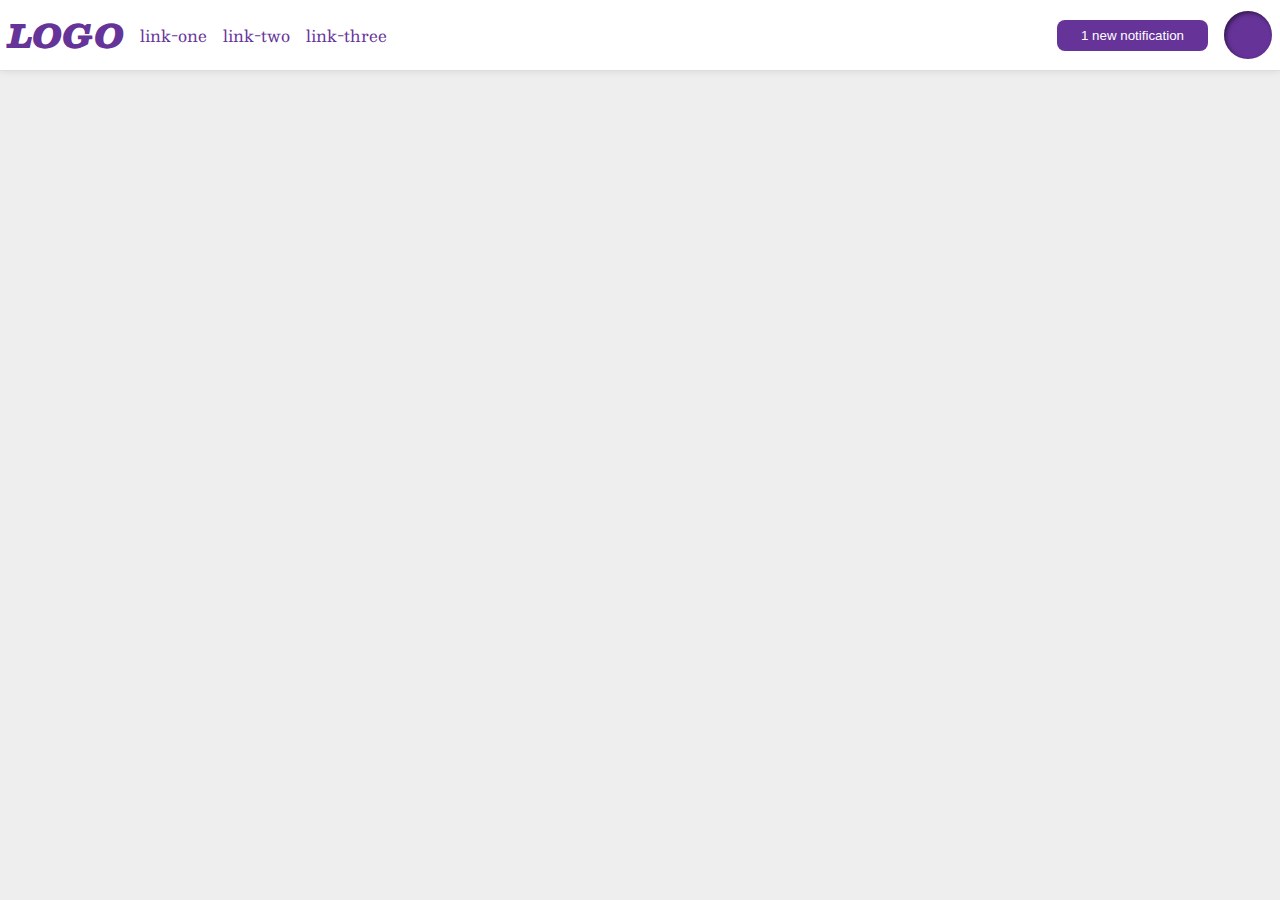
<file: foundations/flex/03-flex-header-2/index.html>
<!DOCTYPE html>
<html lang="en">
  <head>
    <meta charset="UTF-8">
    <meta http-equiv="X-UA-Compatible" content="IE=edge">
    <meta name="viewport" content="width=device-width, initial-scale=1.0">
    <title>Flex Header 2</title>
    <link rel="stylesheet" href="style.css">
  </head>
  <body>
    <div class="header">
      <div class="left-links">
        <div class="logo">
          LOGO
        </div>
        <ul class="links">
          <li><a href="https://google.com">link-one</a></li>
          <li><a href="https://google.com">link-two</a></li>
          <li><a href="https://google.com">link-three</a></li>
        </ul>
      </div>
      <div class="right-links">
        <button class="notifications">
          1 new notification
        </button>
        <div class="profile-image"></div>
      </div>
    </div>
  </body>
</html>
</file>
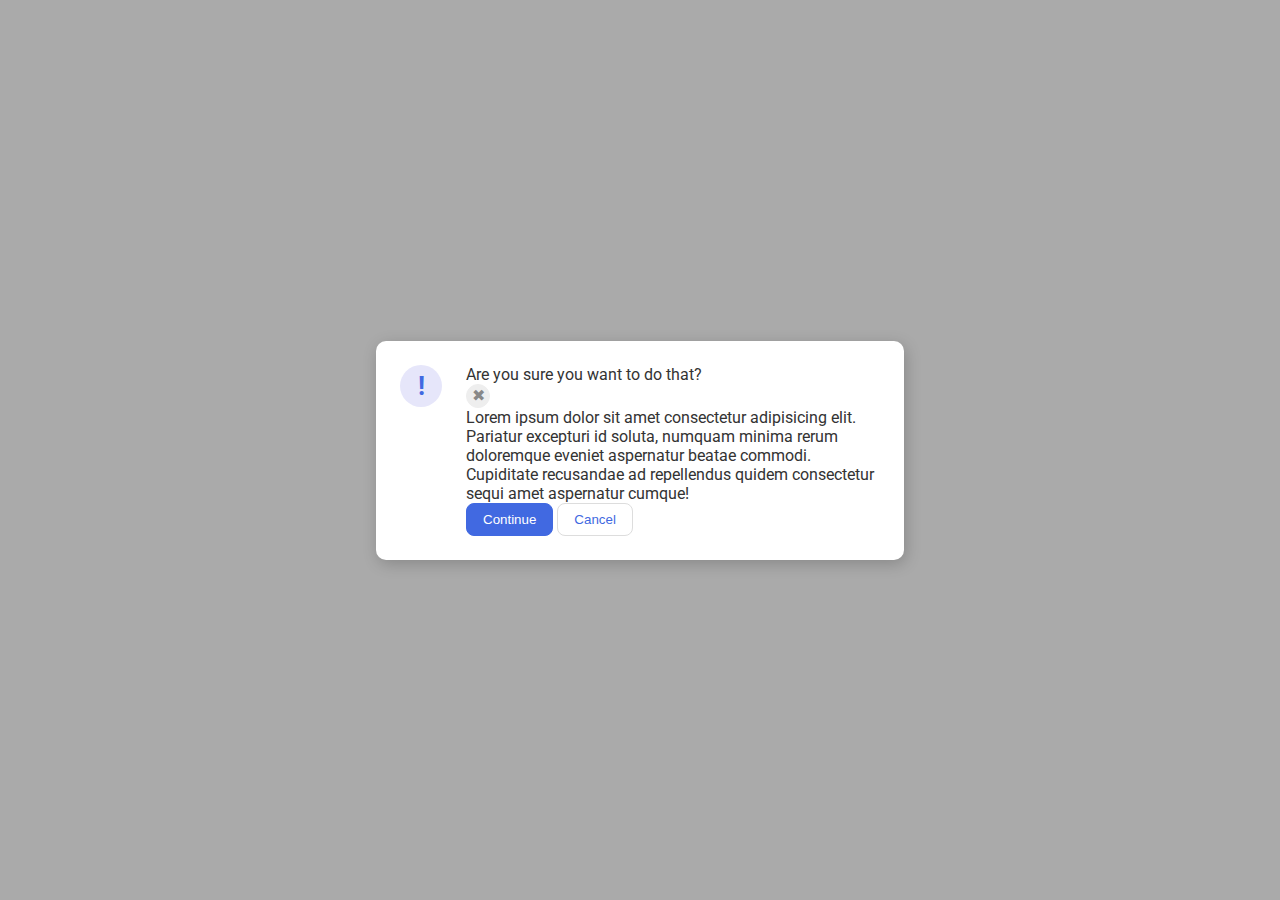
<file: foundations/flex/05-flex-modal/index.html>
<!DOCTYPE html>
<html lang="en">
  <head>
    <meta charset="UTF-8">
    <meta http-equiv="X-UA-Compatible" content="IE=edge">
    <meta name="viewport" content="width=device-width, initial-scale=1.0">
    <link rel="stylesheet" href="style.css">
    <title>Modal</title>
  </head>
  <body>
    <div class="modal">
      <div class="icon-box">
        <div class="icon">!</div>
      </div>
      <div class="main-box">
        <div class="header">Are you sure you want to do that?</div>
        <button class="close-button">✖</button>
        <div class="text">Lorem ipsum dolor sit amet consectetur adipisicing elit. Pariatur excepturi id soluta, numquam minima rerum doloremque eveniet aspernatur beatae commodi. Cupiditate recusandae ad repellendus quidem consectetur sequi amet aspernatur cumque!</div>
        <button class="continue">Continue</button>
        <button class="cancel">Cancel</button>
      </div>
    </div>
  </body>
</html>
</file>
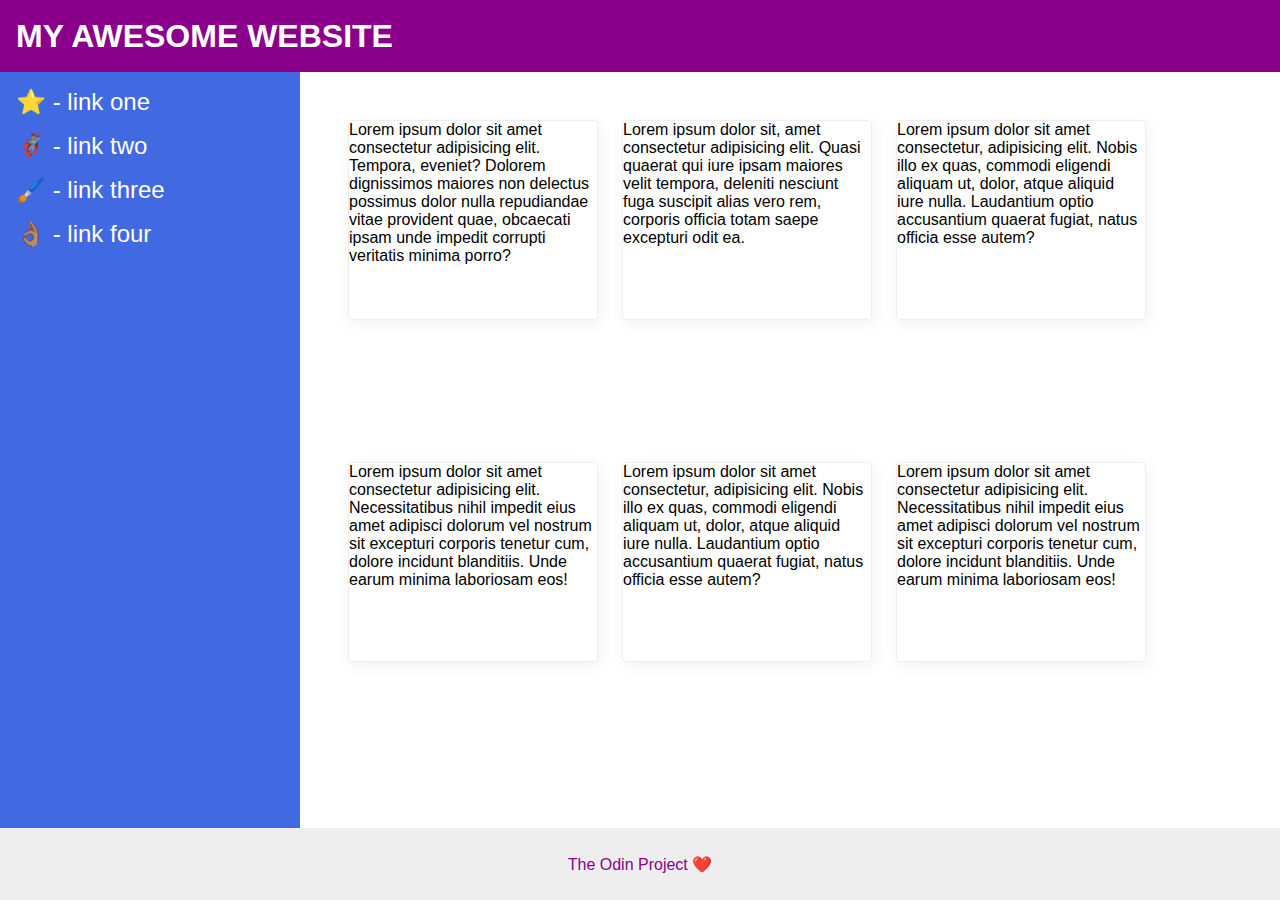
<file: foundations/flex/07-flex-layout-2/index.html>
<!DOCTYPE html>
<html lang="en">
  <head>
    <meta charset="UTF-8">
    <meta http-equiv="X-UA-Compatible" content="IE=edge">
    <meta name="viewport" content="width=device-width, initial-scale=1.0">
    <title>The Holy Grail</title>
    <link rel="stylesheet" href="style.css">
  </head>
  <body>
    <div class="header">
      <h1>MY AWESOME WEBSITE</h1>
    </div>
    <div class="center-flexbox">
      <div class="sidebar">
        <ul>
          <li><a href="#">⭐ - link one</a></li>
          <li><a href="#">🦸🏽‍♂️ - link two</a></li>
          <li><a href="#">🖌️ - link three</a></li>
          <li><a href="#">👌🏽 - link four</a></li>
        </ul>
      </div>
      <div class="card-box">
        <div class="card">Lorem ipsum dolor sit amet consectetur adipisicing elit. Tempora, eveniet? Dolorem dignissimos maiores non delectus possimus dolor nulla repudiandae vitae provident quae, obcaecati ipsam unde impedit corrupti veritatis minima porro?</div>
        <div class="card">Lorem ipsum dolor sit, amet consectetur adipisicing elit. Quasi quaerat qui iure ipsam maiores velit tempora, deleniti nesciunt fuga suscipit alias vero rem, corporis officia totam saepe excepturi odit ea.</div>
        <div class="card">Lorem ipsum dolor sit amet consectetur, adipisicing elit. Nobis illo ex quas, commodi eligendi aliquam ut, dolor, atque aliquid iure nulla. Laudantium optio accusantium quaerat fugiat, natus officia esse autem?</div>
        <div class="card">Lorem ipsum dolor sit amet consectetur adipisicing elit. Necessitatibus nihil impedit eius amet adipisci dolorum vel nostrum sit excepturi corporis tenetur cum, dolore incidunt blanditiis. Unde earum minima laboriosam eos!</div>
        <div class="card">Lorem ipsum dolor sit amet consectetur, adipisicing elit. Nobis illo ex quas, commodi eligendi aliquam ut, dolor, atque aliquid iure nulla. Laudantium optio accusantium quaerat fugiat, natus officia esse autem?</div>
        <div class="card">Lorem ipsum dolor sit amet consectetur adipisicing elit. Necessitatibus nihil impedit eius amet adipisci dolorum vel nostrum sit excepturi corporis tenetur cum, dolore incidunt blanditiis. Unde earum minima laboriosam eos!</div>
      </div>
    </div>
    <div class="footer">
      The Odin Project ❤️
    </div>
  </body>
</html>
</file>
<file: foundations/flex/03-flex-header-2/style.css>
/* this is some magical font-importing.  
you'll learn about it later. */
@import url('https://fonts.googleapis.com/css2?family=Besley:ital,wght@0,400;1,900&display=swap');

body {
  margin: 0;
  background: #eee;
  font-family: Besley, serif;
}

.header {
  background: white;
  border-bottom: 1px solid #ddd;
  box-shadow: 0 0 8px rgba(0,0,0,.1);
  
}

.profile-image {
  background: rebeccapurple;
  box-shadow: inset 2px 2px 4px rgba(0,0,0,.5);
  border-radius: 50%;
  width: 48px;
  height: 48px;
}

.logo {
  color: rebeccapurple;
  font-size: 32px;
  font-weight: 900;
  font-style: italic;
}

button {
  border: none;
  border-radius: 8px;
  background: rebeccapurple;
  color: white;
  padding: 8px 24px;
}

a {
  /* this removes the line under our links */
  text-decoration: none;
  color: rebeccapurple;
}

ul {
  list-style-type: none;
  margin:0;
  padding:0;
}

.header{
  display:flex;
  justify-content:space-between;
  padding:8px;
}

.left-links,
.right-links{
  display:flex;
  align-items:center;
  gap:16px;
  
}

.links{
  display:flex;
  gap:16px;
}
</file>
<file: foundations/flex/05-flex-modal/style.css>
@import url('https://fonts.googleapis.com/css2?family=Roboto:wght@400;700&display=swap');

html, body {
  height: 100%;
}

body {
  font-family: Roboto, sans-serif;
  margin: 0;
  background: #aaa;
  color: #333;
  /* I'll give you this one for free lol */
  display: flex;
  align-items: center;
  justify-content: center;
}

.modal {
  background: white;
  width: 480px;
  border-radius: 10px;
  box-shadow: 2px 4px 16px rgba(0,0,0,.2);
  display:flex;
  gap:24px;
  padding:24px;
}

.icon {
  color: royalblue;
  font-size: 26px;
  font-weight: 700;
  background: lavender;
  width: 42px;
  height: 42px;
  border-radius: 50%;
  display: flex;
  align-items: center;
  justify-content: center;
}

.close-button {
  background: #eee;
  border-radius: 50%;
  color: #888;
  font-weight: 400;
  font-size: 16px;
  height: 24px;
  width: 24px;
  display: flex;
  align-items: center;
  justify-content: center;
  border: 1px solid #eee;
  padding: 0;
}

button {
  cursor: pointer;
  padding: 8px 16px;
  border-radius: 8px;
}

button.continue {
  background: royalblue;
  border: 1px solid royalblue;
  color: white;
}

button.cancel {
  background: white;
  border: 1px solid #ddd;
  color: royalblue;
}

}
</file>
<file: foundations/flex/07-flex-layout-2/style.css>
*{
  margin:0;
  padding:0;
  box-sizing:border-box;
}

body {
  font-family: -apple-system, BlinkMacSystemFont, 'Segoe UI', Roboto, Oxygen, Ubuntu, Cantarell, 'Open Sans', 'Helvetica Neue', sans-serif;
  margin: 0;
  min-height: 100vh;
  display:flex;
  flex-direction:column;
  justify-content:space-between;
}

.header {
  height: 72px;
  background: darkmagenta;
  color: white;
  display:flex;
  align-items:center;
  font-weight:900;
  padding: 0 16px;
  
}

.footer {
  height: 72px;
  background: #eee;
  color: darkmagenta;
  display:flex;
  justify-content:center;
  align-items:center;
}

.sidebar {
  width: 300px;
  background: royalblue;
  box-sizing: border-box;
  flex-shrink:0;
  padding:16px;
}

.card {
  border: 1px solid #eee;
  box-shadow: 2px 4px 16px rgba(0,0,0,.06);
  border-radius: 4px;
  width:250px;
  height:200px;
}

.center-flexbox{
  display:flex;
  flex-grow:1;
}

a{
  text-decoration:none;
  color:#fff;
  font-size:24px;
}

ul{
  list-style:none;
  padding:0;
  display:flex;
  flex-direction:column;
  gap:16px;
}

.card-box{
  display:flex;
  flex-wrap:wrap;
  gap:24px;
  padding:48px;
  
}
</file>
